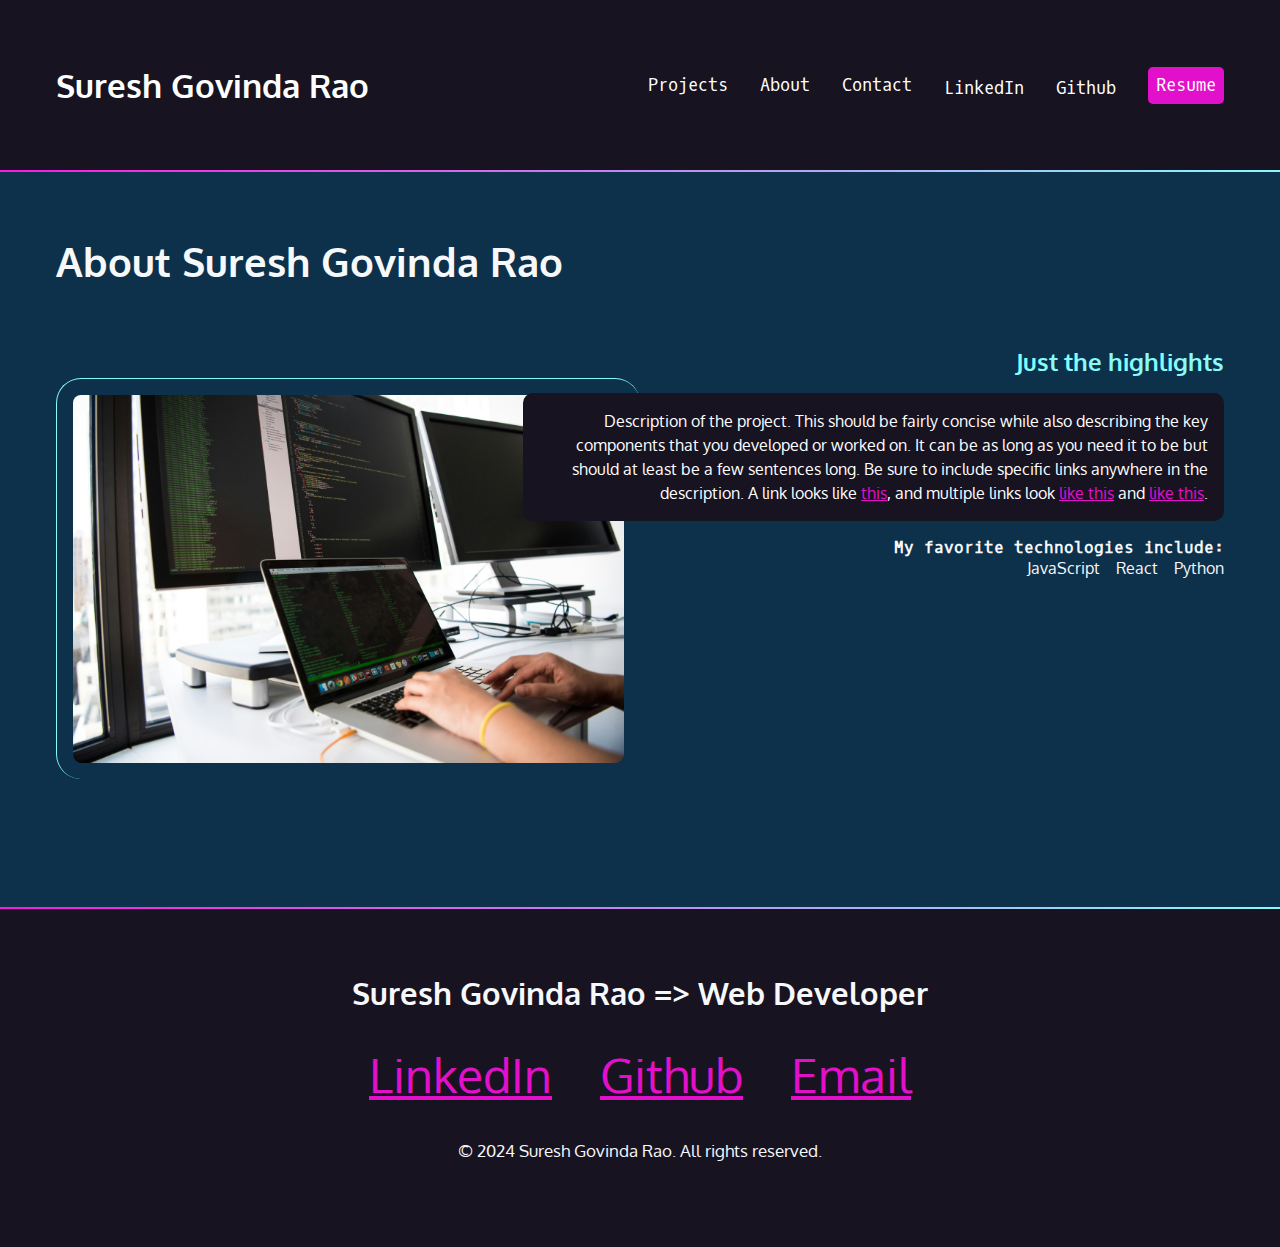
<file: about.html>
<!DOCTYPE html>
<html lang="en">
  <head>
    <meta charset="UTF-8" />
    <meta name="viewport" content="width=device-width, initial-scale=1.0" />
    <title>About</title>
    <link rel="preconnect" href="https://fonts.googleapis.com" />
    <link rel="preconnect" href="https://fonts.gstatic.com" crossorigin />
    <link
      href="https://fonts.googleapis.com/css2?family=Montserrat:ital,wght@0,100..900;1,100..900&family=Oxygen:wght@400&display=swap"
      rel="stylesheet"
    />
    <link rel="preconnect" href="https://fonts.googleapis.com" />
    <link rel="preconnect" href="https://fonts.gstatic.com" crossorigin />
    <link
      href="https://fonts.googleapis.com/css2?family=Montserrat:ital,wght@0,100..900;1,100..900&family=Oxygen+Mono&family=Oxygen:wght@400&display=swap"
      rel="stylesheet"
    />
    <link
      rel="stylesheet"
      href="https://cdnjs.cloudflare.com/ajax/libs/font-awesome/6.7.1/css/all.min.css"
      integrity="sha512-5Hs3dF2AEPkpNAR7UiOHba+lRSJNeM2ECkwxUIxC1Q/FLycGTbNapWXB4tP889k5T5Ju8fs4b1P5z/iB4nMfSQ=="
      crossorigin="anonymous"
      referrerpolicy="no-referrer"
    />
    <link href="./css/style.css" rel="stylesheet" />
  </head>
  <body>
    <nav>
      <ul>
        <li>
          <h1>
            <a href="index.html">
              <span class="fas fa-code" aria-hidden="true"></span>
              <span>Suresh Govinda Rao</span>
            </a>
          </h1>
        </li>
        <li><a href="index.html#projects">Projects</a></li>
        <li><a href="about.html">About</a></li>
        <li><a href="index.html#contact">Contact</a></li>
        <li>
          <a
            href="https://www.linkedin.com/in/suresh-govinda-rao/"
            target="_blank"
          >
            <span class="fab fa-linkedin" aria-hidden="true"></span>
            <span class="sr-only">LinkedIn</span>
          </a>
        </li>
        <li>
          <a href="https://www.github.com/hi2suresh" target="_blank">
            <span class="fab fa-github-square" aria-hidden="true"></span>
            <span class="sr-only">Github</span>
          </a>
        </li>
        <!-- TODO -->
        <li><a class="button" href="">Resume</a></li>
      </ul>
    </nav>
    <div class="gradient"></div>
    <div class="section-blue">
      <section id="projects">
        <h2>About Suresh Govinda Rao</h2>
        <article>
          <div class="text">
            <h3>Just the highlights</h3>
            <p class="blackbox">
              Description of the project. This should be fairly concise while
              also describing the key components that you developed or worked
              on. It can be as long as you need it to be but should at least be
              a few sentences long. Be sure to include specific links anywhere
              in the description. A link looks like
              <a href="https://frontendmasters.github.io/grid-flexbox-v2/"
                >this</a
              >, and multiple links look <a href="#">like this</a> and
              <a href="#">like this</a>.
            </p>
            <h4>My favorite technologies include:</h4>
            <ul>
              <li>JavaScript</li>
              <li>React</li>
              <li>Python</li>
            </ul>
          </div>
          <!-- TODO -->
          <img src="img/dev.jpg" alt="Christina's image from unsplash." />
        </article>
      </section>
    </div>

    <div class="gradient"></div>

    <footer>
      <h2>Suresh Govinda Rao => Web Developer</h2>
      <ul>
        <li>
          <a
            href="https://www.linkedin.com/in/suresh-govinda-rao/"
            target="_blank"
          >
            <span class="fab fa-linkedin" aria-hidden="true"></span>
            <span class="sr-only">LinkedIn</span>
          </a>
        </li>
        <li>
          <a href="https://www.github.com/hi2suresh" target="_blank">
            <span class="fab fa-github-square" aria-hidden="true"></span>
            <span class="sr-only">Github</span>
          </a>
        </li>
        <li>
          <a href="mailto:ptsureshrao@example.com">
            <span class="fas fa-envelope" aria-hidden="true"></span>
            <span class="sr-only">Email</span>
          </a>
        </li>
      </ul>
      <p><small>&copy; 2024 Suresh Govinda Rao. All rights reserved.</small></p>
    </footer>
  </body>
</html>
</file>
<file: css/style.css>
/* Variables declared here - these are the colors for our pages, as well as the font stacks and sizes. */

:root {
  --black: #171321;
  --dkblue: #0d314b;
  --plum: #4b0d49;
  --hotmag: #ff17e4;
  --magenta: #e310cb;
  --aqua: #86fbfb;
  --white: #f7f8fa;
  --font-size: 1.3rem;
  --mono: 'Oxygen mono', monospace;
  --sans: Oxygen, sans-serif;
}

/* border box model: https://css-tricks.com/box-sizing/ */

html {
  box-sizing: border-box;
}

*,
*::before,
*::after {
  box-sizing: inherit;
}

/* generic styles for the page */

body {
  padding: 0;
  margin: 0;
  font-family: var(--sans);
  background-color: var(--black);
  color: var(--white);
  font-size: var(--font-size);
}

h1,
h2,
h3 {
  margin: 0;
}

a {
  color: var(--magenta);
}

a:hover {
  color: var(--hotmag);
  text-decoration: none;
}
img {
  width: 100%;
}

/* background color divs */

.section-plum {
  background-color: var(--plum);
}
.section-blue {
  background-color: var(--dkblue);
}

.gradient {
  background: linear-gradient(
    90deg,
    rgba(255, 23, 228, 1) 0%,
    rgba(134, 251, 251, 1) 100%
  );
  height: 2px;
}

/* intro styles */

#intro {
  padding: 4rem 1rem 10rem 1rem;
  padding-bottom: 10rem;
  max-width: 1200px;
  margin: 0 auto;
}

#intro p {
  font-size: 1rem;
  line-height: 1.5;
}

#intro .name {
  font-family: var(--mono);
  font-size: 1rem;
}

.name span {
  font-family: var(--sans);
  font-size: 4rem;
  color: var(--aqua);
  display: block;
  font-weight: 300;
}

#intro h2 {
  font-size: 4rem;
}

/* contact section */

#contact {
  width: 400px;
  text-align: center;
  margin: 0 auto;
  padding: 4rem 0;
}

#contact p:last-child {
  margin-top: 3rem;
}

/* navigation */

nav {
  font-family: var(--mono);
  font-size: 80%;
  padding: 4rem 1rem;
}

nav h1 a {
  font-family: var(--sans);
}

nav ul {
  margin: 0;
  padding: 0;
  list-style-type: none;
  display: flex;
  flex-flow: row wrap;
  justify-content: center;
  align-items: center;
  gap: 2rem;
}

nav li:first-child {
  flex-basis: 100%;
  text-align: center;
}

nav [class*='fa-'] {
  font-size: 150%;
  color: var(--aqua);
}

nav h1 [class*='fa-'] {
  font-size: 100%;
  color: var(--aqua);
}

nav a {
  color: white;
  text-decoration: none;
  display: block;
}

nav a:hover,
nav [class*='fa-']:hover {
  color: var(--magenta);
}

.button {
  background-color: var(--magenta);
  color: white;
  padding: 0.5rem;
  border-radius: 5px;
  text-decoration: none;
  font-family: var(--mono);
}

.button:hover {
  color: white;
  background-color: var(--hotmag);
}

/* projects section */
#projects {
  padding: 4rem 1rem;
}
#projects h2 {
  font-size: 2.5rem;
  margin-bottom: calc(2.5rem * 1.5);
}
#projects h3 {
  color: var(--aqua);
}

#projects h4 {
  font-size: 1rem;
  font-family: var(--mono);
  margin: 0;
}
.blackbox {
  padding: 1rem;
  border-radius: 10px;
  color: white;
  background-color: var(--black);
  font-size: 1rem;
  line-height: 1.5;
}
#projects ul {
  list-style-type: none;
  padding: 0;
  margin: 0;
  display: flex;
  flex-flow: row wrap;
  justify-content: flex-start;
  gap: 1rem;
  font-size: 1rem;
}
#projects img {
  margin: 2rem 0 4rem 0;
  padding: 1rem;
  border-left: 1px solid var(--aqua);
  border-top: 1px solid var(--aqua);
  border-radius: 25px;
}
/* footer section */

footer {
  text-align: center;
  padding: 4rem 0;
}

footer ul {
  list-style-type: none;
  padding: 0;
  margin: 2rem 0;
  display: flex;
  flex-flow: row wrap;
  justify-content: center;
  gap: 3rem;
  font-size: 3rem;
}
@media (min-width: 800px) {
  article {
    display: grid;
    grid-template-columns: repeat(10, 1fr);
  }
  #projects {
    max-width: 1200px;
    margin: 0 auto;
  }
  #projects img {
    grid-column: 1/6;
    grid-row: 1/2;
  }
  .text {
    grid-column: 5/11;
    grid-row: 1/2;
    order: 2;
    text-align: right;
  }
  #projects ul {
    justify-content: flex-end;
  }
  #projects .reverse .text {
    grid-column: 1/7;
    order: 2;
    text-align: left;
  }
  #projects .reverse img {
    grid-column: 6/11;
    grid-row: 1/2;
  }
  #projects .reverse ul {
    justify-content: flex-start;
  }
}
@media (min-width: 850px) {
  nav {
    max-width: 1200px;
    margin: 0 auto;
  }
  nav li:first-child {
    flex-basis: auto;
    text-align: left;
    margin-right: auto;
  }
}
</file>
